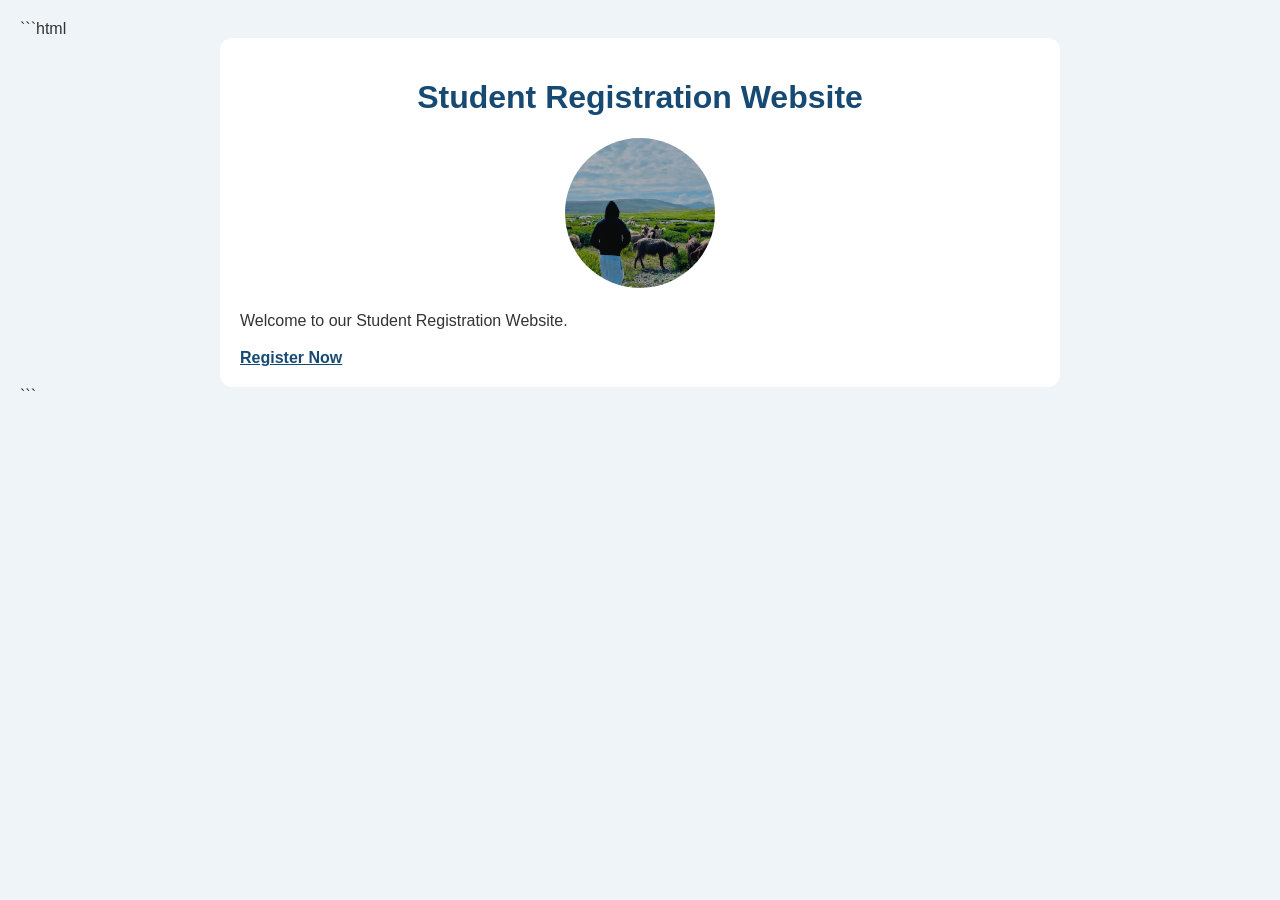
<file: index.html>
```html
<!DOCTYPE html>
<html lang="en">
<head>
    <meta charset="UTF-8">
    <meta name="viewport" content="width=device-width, initial-scale=1.0">
    <title>Student Registration</title>

    <link rel="stylesheet" href="styles.css">
</head>
<body>

    <div class="container">
        <h1>Student Registration Website</h1>

        <img src="maisam.jpeg" alt="Student Picture">

        <p>Welcome to our Student Registration Website.</p>

        <a href="form.html">Register Now</a>
    </div>

</body>
</html>
```
</file>
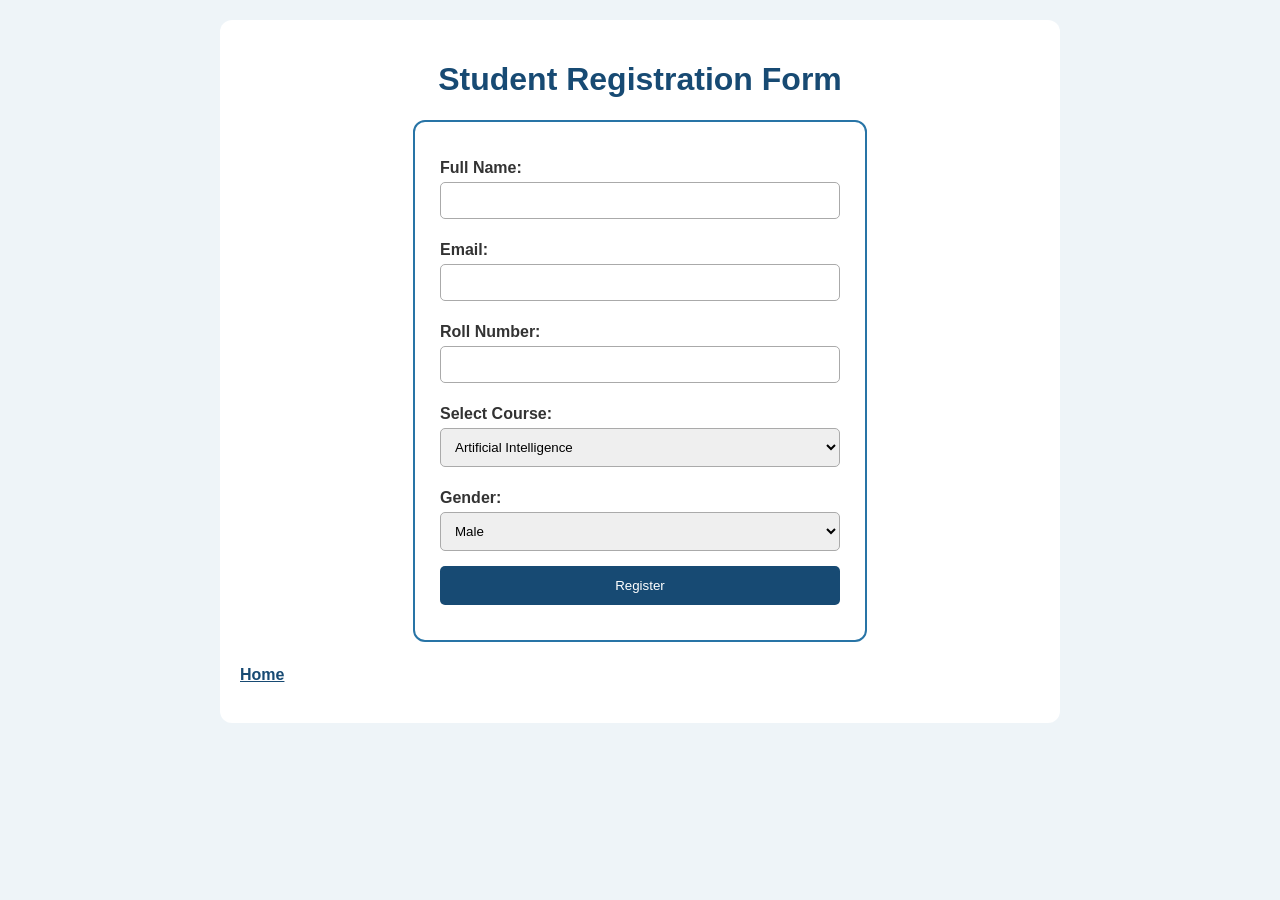
<file: form.html>
<!DOCTYPE html>
<html lang="en">

<head>
    <meta charset="UTF-8">
    <meta name="viewport" content="width=device-width, initial-scale=1.0">

    <title>Registration Form</title>

    <link rel="stylesheet" href="styles.css">
</head>

<body>

    <div class="container">

        <h1>Student Registration Form</h1>

        <form action="thanks.html">

            <label for="name">Full Name:</label>
            <input type="text" id="name" name="name" required>

            <label for="email">Email:</label>
            <input type="email" id="email" name="email" required>

            <label for="rollno">Roll Number:</label>
            <input type="text" id="rollno" name="rollno" required>

            <label for="course">Select Course:</label>

            <select id="course" name="course">
                <option>Artificial Intelligence</option>
                <option>Data Science</option>
                <option>Computer Science</option>
            </select>

            <label for="gender">Gender:</label>

            <select id="gender" name="gender">
                <option>Male</option>
                <option>Female</option>
                <option>Other</option>
            </select>

            <input type="submit" value="Register">

        </form>

        <p>
            <a href="index.html">Home</a>
        </p>

    </div>

</body>

</html>
</file>
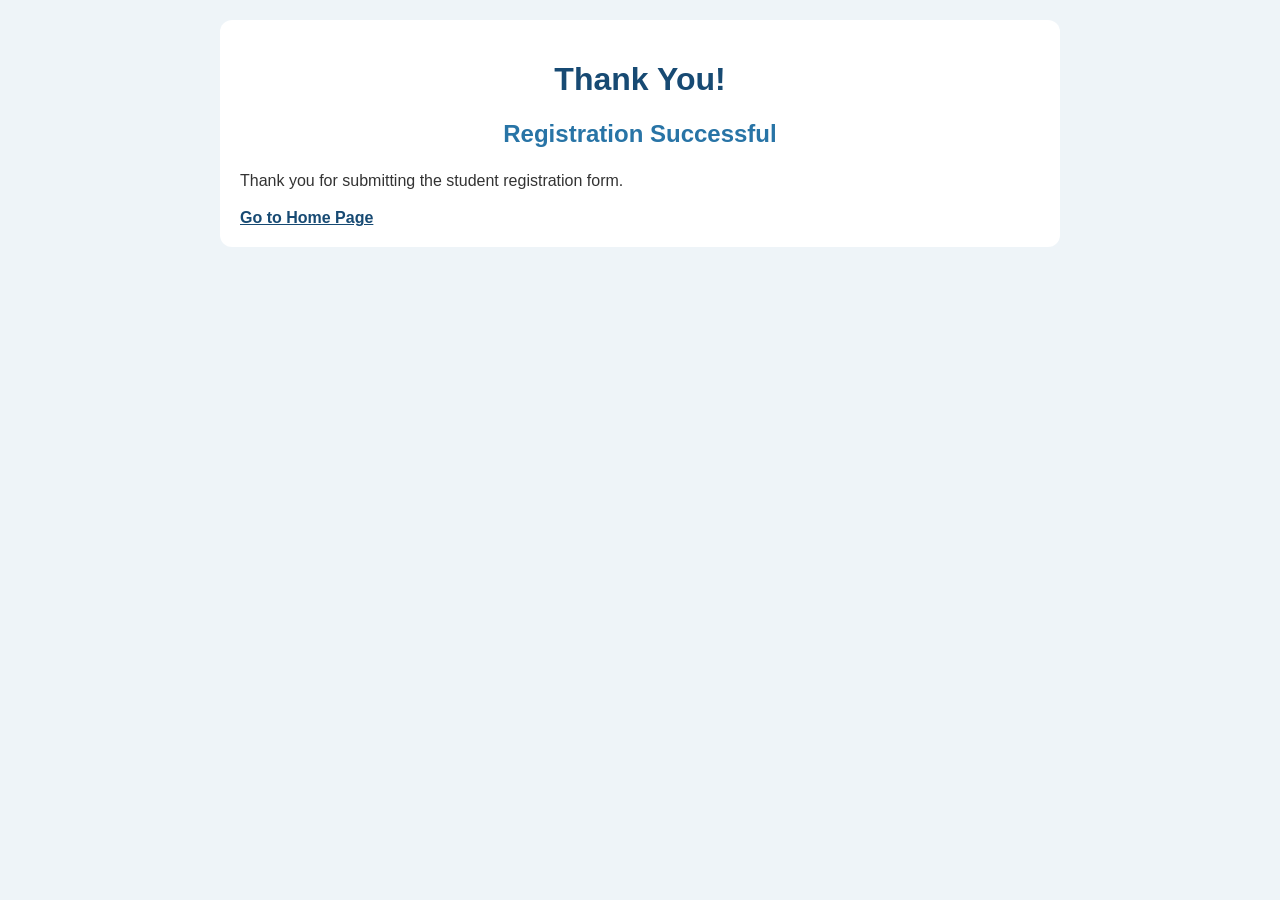
<file: thanks.html>
<!DOCTYPE html>
<html lang="en">

<head>
    <meta charset="UTF-8">
    <meta name="viewport" content="width=device-width, initial-scale=1.0">

    <title>Thank You</title>

    <link rel="stylesheet" href="styles.css">
</head>

<body>

    <div class="container">

        <h1>Thank You!</h1>

        <h2>Registration Successful</h2>

        <p>
            Thank you for submitting the student registration form.
        </p>

        <a href="index.html">Go to Home Page</a>

    </div>

</body>

</html>
</file>
<file: styles.css>
/* Website background and font */
body {
    background-color: #eef4f8;
    font-family: Arial, sans-serif;
    margin: 0;
    padding: 20px;
    color: #333333;
}

/* Main heading */
h1 {
    color: #174a73;
    text-align: center;
    font-size: 32px;
}

/* Subheading */
h2 {
    color: #2874a6;
    text-align: center;
}

/* Paragraph */
p {
    font-size: 16px;
    line-height: 1.6;
}

/* Picture */
img {
    width: 150px;
    height: 150px;
    border-radius: 50%;
    object-fit: cover;
    display: block;
    margin: 20px auto;
}

/* Form border and design */
form {
    background-color: white;
    max-width: 400px;
    margin: 20px auto;
    padding: 25px;
    border: 2px solid #2874a6;
    border-radius: 12px;
}

/* Labels */
label {
    display: block;
    margin-top: 12px;
    font-weight: bold;
}

/* Input fields */
input,
select {
    width: 100%;
    padding: 10px;
    margin-top: 5px;
    margin-bottom: 10px;
    box-sizing: border-box;
    border: 1px solid #aaaaaa;
    border-radius: 5px;
}

/* Register button */
input[type="submit"] {
    background-color: #174a73;
    color: white;
    border: none;
    padding: 12px;
    cursor: pointer;
}

/* Links */
a {
    color: #174a73;
    font-weight: bold;
}

/* Hover effect */
a:hover {
    color: #d35400;
}

/* White content box */
.container {
    max-width: 800px;
    margin: auto;
    padding: 20px;
    background-color: white;
    border-radius: 12px;
}
</file>
